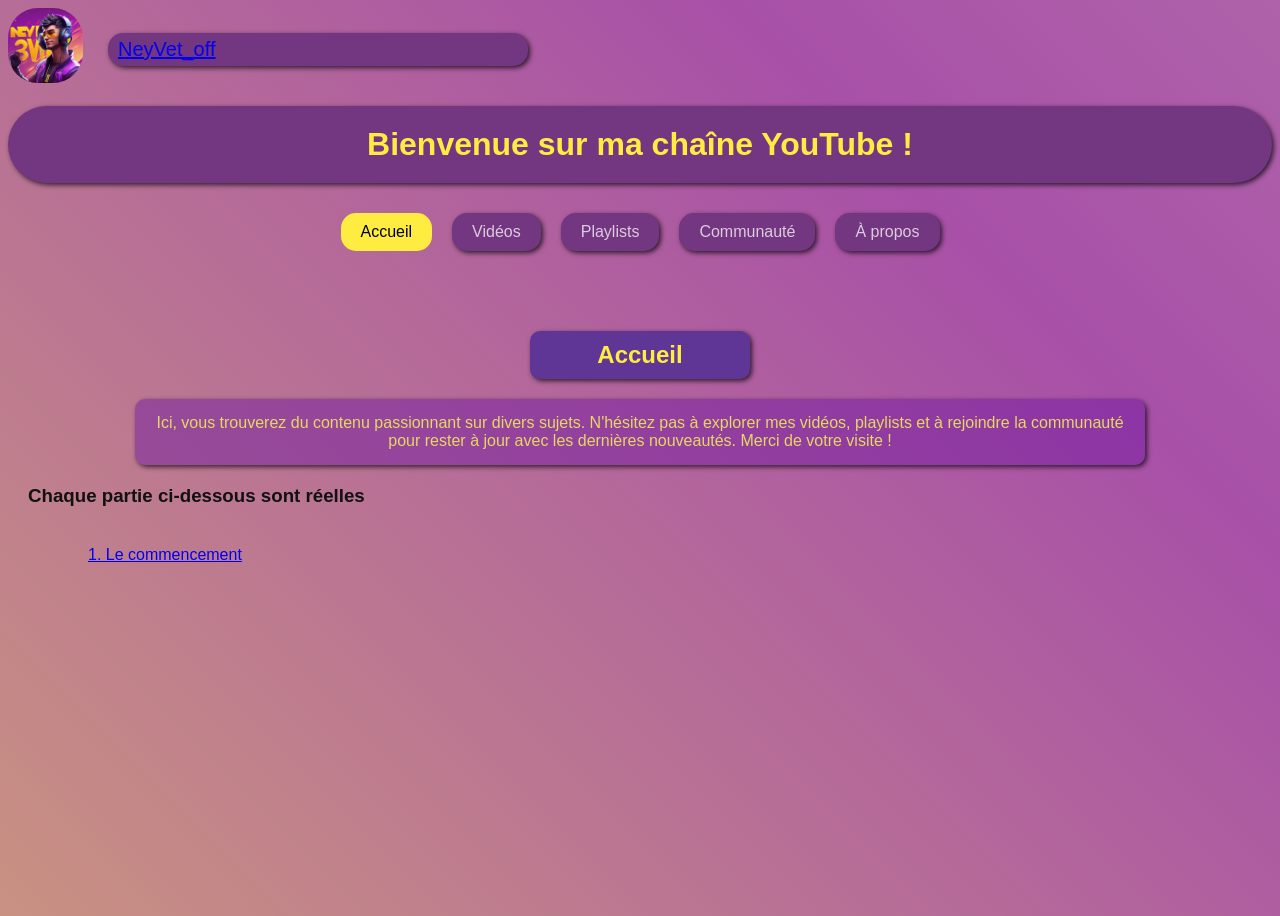
<file: index.html>
<!DOCTYPE html>
<html lang="en">
<head>
    <meta charset="UTF-8">
    <meta name="viewport" content="width=device-width, initial-scale=1.0">
    <link rel="stylesheet" href="style.css">
    <title>Accueil - Ma Chaîne</title>
</head>
<body>
    


    <div class="container_accueil_1">
        
        
        <img class="profil_youtube" src="image/profil_youtube.jpg" alt="Logo YouTube">
        <p class="nom_profil"><a href="https://www.youtube.com/@NeyVet_off" target="_blank">NeyVet_off</a></p>
        
        <h1 
            
        class="titre_index">Bienvenue sur ma chaîne YouTube ! 

        </h1>
        
    </div>

    <div class="container_onglets">
        <a href="#" class="onglet active" data-src="html/accueil.html">Accueil</a>
        <a href="#" class="onglet" data-src="html/videos.html">Vidéos</a>
        <a href="#" class="onglet" data-src="html/playlists.html">Playlists</a>
        <a href="#" class="onglet" data-src="html/communauté.html">Communauté</a>
        <a href="#" class="onglet" data-src="html/à_propos.html">À propos</a>
    </div>

    <div id="tab-content" class="panel">
        <!-- Le contenu de l'onglet chargé ici -->
    </div>

    <script src="script.js"></script>

</body>
</html>
</file>
<file: style.css>
/*Accueil - Ma Chaîne YouTube*/


/*Fond d'écran avec un dégradé animé*/

body {
                font-family: Haettenschweiler, 'Arial Narrow Bold', sans-serif;
                background: linear-gradient(45deg, rgba(255, 255, 0, 0.74), rgba(128, 0, 128, 0.685), rgba(192, 197, 117, 0.548));
                background-size: 400% 400%;
                animation: gradient 20s ease infinite;
                height: 100vh;
}

@keyframes gradient {
	0% {
		background-position: 0% 50%;
	}
	50% {
		background-position: 100% 50%;
	}
	100% {
		background-position: 0% 50%;
	}
}

/*Titre d'accueil*/

.titre_index {
                color: #ffec40;
                background-color: rgb(115, 54, 128);
                padding: 20px;
                box-shadow: 2px 2px 5px rgba(0, 0, 0, 0.726);
                text-align: center;
                margin-top: 40px;
                border-radius: 100px;
}

/*Profil YouTube*/

.profil_youtube {
                display: flex;
                align-items: center;
                margin-top: 0px;
                width: 75px;
                border-radius: 30px;
}

.nom_profil {
                width: 400px; /*Taille du nom du profil*/
                height: auto;
                margin-left: 100px; /*Met le nom du profil vers la droite*/
                margin-top: -50px; /*Met le le nom du profil à côté de l'image de profil*/
                font-size: 20px;
                color: #ddccdd; /*Couleur du nom du profil*/
                background-color: rgb(115, 54, 128); /*Couleur de fond du nom du profil*/
                box-shadow: 2px 2px 5px rgba(0, 0, 0, 0.726); /*Ombre du nom du profil*/
                padding: 5px 10px; /*Espace entre le texte et les bords du nom du profil*/
                border-radius: 15px; /*Bord arrondi du nom du profil*/
}

/*Onglets de navigation*/

.container_onglets {
                display: flex;
                justify-content: center;
                margin-top: 30px;
}

.onglet {
                margin: 0 10px;
                padding: 10px 20px;
                background-color: rgb(115, 54, 128);
                color: #ddccdd;
                text-decoration: none;
                border-radius: 15px;
                box-shadow: 2px 2px 5px rgba(0, 0, 0, 0.726);
}

.onglet:hover {
                background-color: #ffec40;
                color: #000;
}

/* Panneau de contenu affiché sous les onglets */

.panel {
                max-width: 100%;
                margin: 20px auto;
                background-color: linear-gradient(45deg, rgba(255, 255, 0, 0.74), rgba(128, 0, 128, 0.685), rgba(192, 197, 117, 0.548));
                color: #111;
                padding: 20px;
                border-radius: 12px;
}

.onglet.active {
                background-color: #ffec40;
                color: #000;
                box-shadow: none;
}

/*Contenu de la section Vidéos*/

        .titre_videos {
            text-align: center;
            background-color: rgb(115, 54, 128);
            border-radius: 150px;
            box-shadow: 2px 2px 5px rgba(0, 0, 0, 0.726);
            margin-top: 20px;
            font-size: 24px;
            color: #e5e759;
            padding: 10px;
        }
        .container_videos {
            display: flexbox;
            justify-content: center;
            gap: 20px;
            margin-top: 30px;
            width: 100%;
            height: 300px;
        }
        
        iframe {
            border: none;
            border-radius: 8px;
            box-shadow: 0 4px 8px rgba(0, 0, 0, 0.1);
        }

/*Contenu de la section Playlists*/

        .titre_playlists {
            text-align: center;
            background-color: rgb(115, 54, 128);
            border-radius: 150px;
            box-shadow: 2px 2px 5px rgba(0, 0, 0, 0.726);
            margin-top: 20px;
            font-size: 24px;
            color: #e5e759;
            padding: 10px;
        }

        .container_playlists {
            display: flexbox;
            justify-content: center;
            gap: 20px;
            margin-top: 30px;
            width: 100%;
        }

        iframe {
            border: none;
            border-radius: 8px;
            box-shadow: 0 4px 8px rgba(0, 0, 0, 0.1);
        }
</file>
